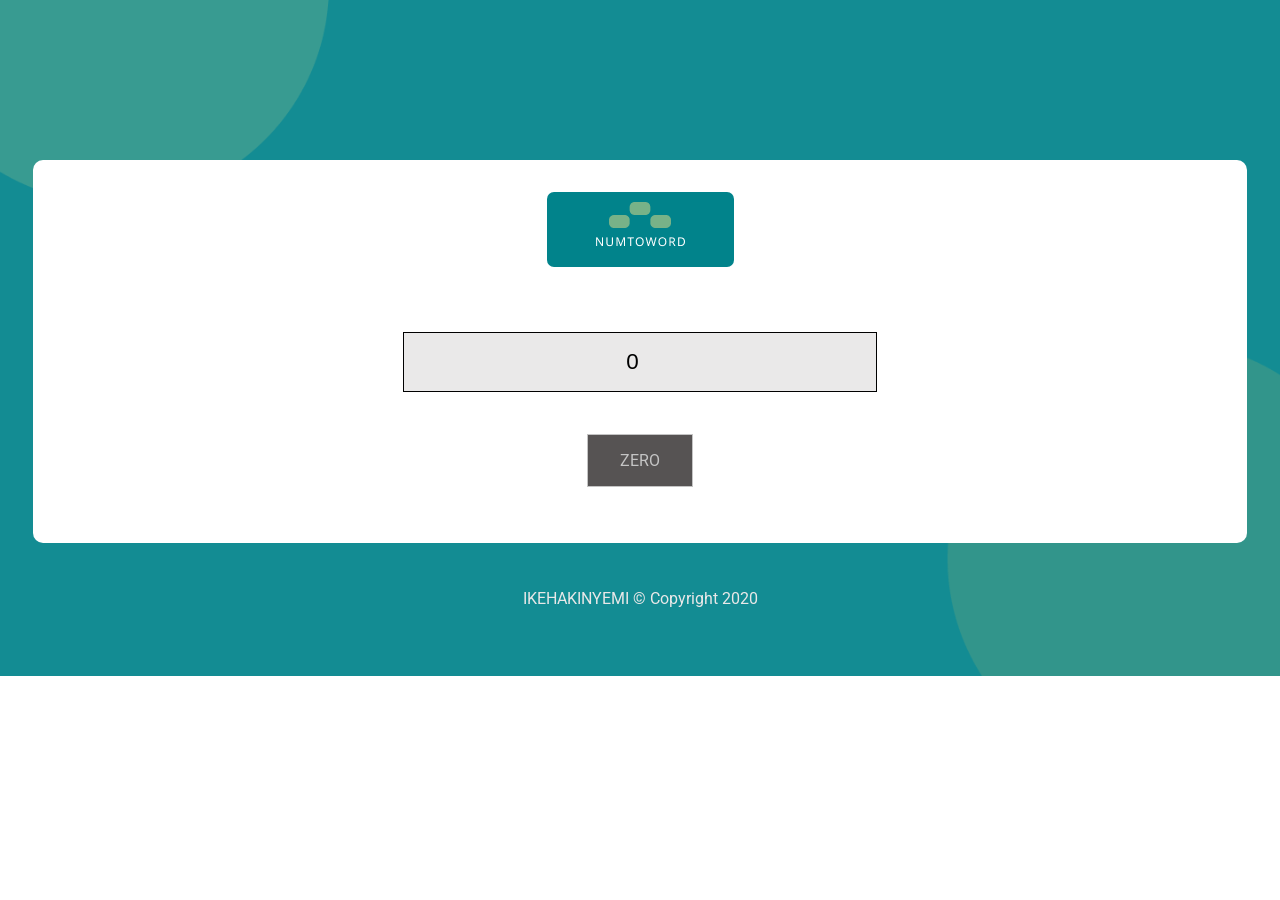
<file: index.html>
<!DOCTYPE html>
<html lang="en">
<head>
    <meta charset="UTF-8">
    <meta name="viewport" content="width=device-width, initial-scale=1.0">
    
    <link rel="stylesheet" href="./style.css">
    <title>NumToWord</title>
</head>
<body>
    <div class="web-view">
        <head>
            <nav>
                <span class="logo"><img src="./images/project-logo.png" alt="logo"></span>
                <img src="./images/hamburger-menu.png" alt="menu">
            </nav>
        </head>
        <main>
            <section class="display">
                ZERO
            </section>
            <div class="second-main">
                <section class="activities">
                    <input type="number" name="number" value="0">
                    <div class="btn-container">
                        <div class="digit-display">
                            <span class="figure">1</span>
                            <span class="digit">digit</span>
                        </div>
                        <button class="button">RESET</button>
                    </div>
                </section>
                <section class="footer">
                    <section class="credits">
                        <span class="name">IKEHAKINYEMI</span>
                        <span class="copyright">&copy; Copyright 2020</span>
                    </section>
                </section>
            </div>
        </main>
    </div>
</body>
<script type="module" src="figures.js"></script>
</html>
</file>
<file: style.css>
@import url('https://fonts.googleapis.com/css2?family=Roboto&display=swap');
@media screen and (max-width: 1023px) {
    body {
        margin: 0rem;
        background: #01838B;
        font-family: 'Roboto', sans-serif;
    }

    head {
        position: fixed;
    }
    
    nav {
        margin-top: 1rem;
        margin: 1rem 1.1rem;
    }
    
    [alt="menu"] {
        margin-top: 0.6rem;
        float: right;
        width: 35px;
        margin-right: 0.9rem;
    }
    
    .display {
        margin-top: 5.5rem;
        color:#E9E8E8;
        text-align: center;
        margin-left: 2rem;
        margin-right: 2rem;
    }
    
    .second-main {
        border-top-right-radius: 35px;
        border-top-left-radius: 35px;
        display: flex;
        height: 100vh;
        flex-direction: column;
        align-items: center;
        margin-top: 6.5rem;
        background-color: #FFFFFF;
    }
    
    input {
        border-radius: 5px;
        border: 1px solid;
        margin-top: 5rem;
        padding: 1rem 1rem;
        text-align: center;
        font-size: 20px;
        color: #565353;
        outline-color: #01838B;
    }
    
    .btn-container {
        display: flex;
        margin-top: 5rem;
    }
    
    .digit-display {
        margin-right: auto;
        display: flex;
        flex-direction: column;
        font-size: 1.2rem;
        color: #565353;
        background: #EAE9E9;
        margin-left: -2rem;
        padding-left: 1rem;
        padding-right: 1rem;
    }
    
    .figure {
        padding-left: 0.5rem;
    }
    
    .button {
        background: #01838B;
        border: 1px solid transparent;
        padding: 0 2.4rem;
        margin-right: -2rem;
        border-radius: 5px;
        color: #EAE9E9;
        outline: none;
    }

    .button:hover {
        background: #0aa8b1;
    }
    
    .footer {
        margin-top: 6rem;
    }
}

@media screen and (min-width: 768px) and (max-width: 1023px) {
    body {
        font-family: 'Roboto', sans-serif;
        font-size: 1.6rem;
    }

    nav {
        margin: 2rem 3rem;

    }

    [alt="logo"] {
        width: 130px;
    }

    [alt="menu"] {
        width: 40px;
    }

    .display {
        margin-top: 10rem;
        font-size: 2rem;
    }

    .second-main {
        margin-top: 10rem;
        height: 40rem;
    }

    input {
        padding: 2rem 5.5rem;
        font-size: 1.8rem;
    }

    .digit-display {
        font-size: 1.6rem;
        padding-top: 1rem;
        padding-left: 2rem;
        padding-right: 2rem;
        margin-left: -5rem;
    }

    .button {
        font-size: 1.5rem;
        margin-right: -6rem;
        padding: 2rem 5rem;
    }

    .footer {
        height: 18rem;
    }

    .credits {
        margin-top: 10rem;
    }
}

@media screen and (max-width: 400px) {
    [alt="menu"] {
        width: 30px;
    }

    .digit-display {
        margin-left: 0rem;
    }

    .button {
        margin-right: 0rem;
    }
}

@media screen and (min-width: 1024px) {
    body {
        background: url(./images/background.png) no-repeat center center; 
        -webkit-background-size: cover;
        -moz-background-size: cover;
        -o-background-size: cover;
        background-size: cover;
        font-family: 'Roboto', sans-serif;
    }

    .web-view {
        text-align: center;
        margin-top: 10rem;
        background: #FFFFFF;
        border-radius: 10px;
        margin-left: 2%;
        margin-right: 2%;
    }

    .logo {
        display: inline-block;
        background: #01838B;
        margin-top: 2rem;
        margin-bottom: 2rem;
        padding: 0.6rem 3rem;
        border-radius: 7px;
    }

    [alt="menu"] {
        display: none;
    }

    .display {
        display: inline-block;
        border: 1px solid;
        padding: 1rem 2rem;
        background: #565353;
        color: #C4C4C4;
        position: relative;
        top: 55px;
        margin-top: 5rem;
    }

    .btn-container {
        display: none;
    }

    input {
        padding: 1rem 6rem;
        text-align: center;
        position: relative;
        bottom: 100px;
        margin-bottom: 2rem;
        font-size: 1.4rem;
        background: #EAE9E9;
        border: 1px solid;
    }

    .footer {
        position: relative;
        top: 65px;
        color: #E9E8E8;
    }
}
</file>
